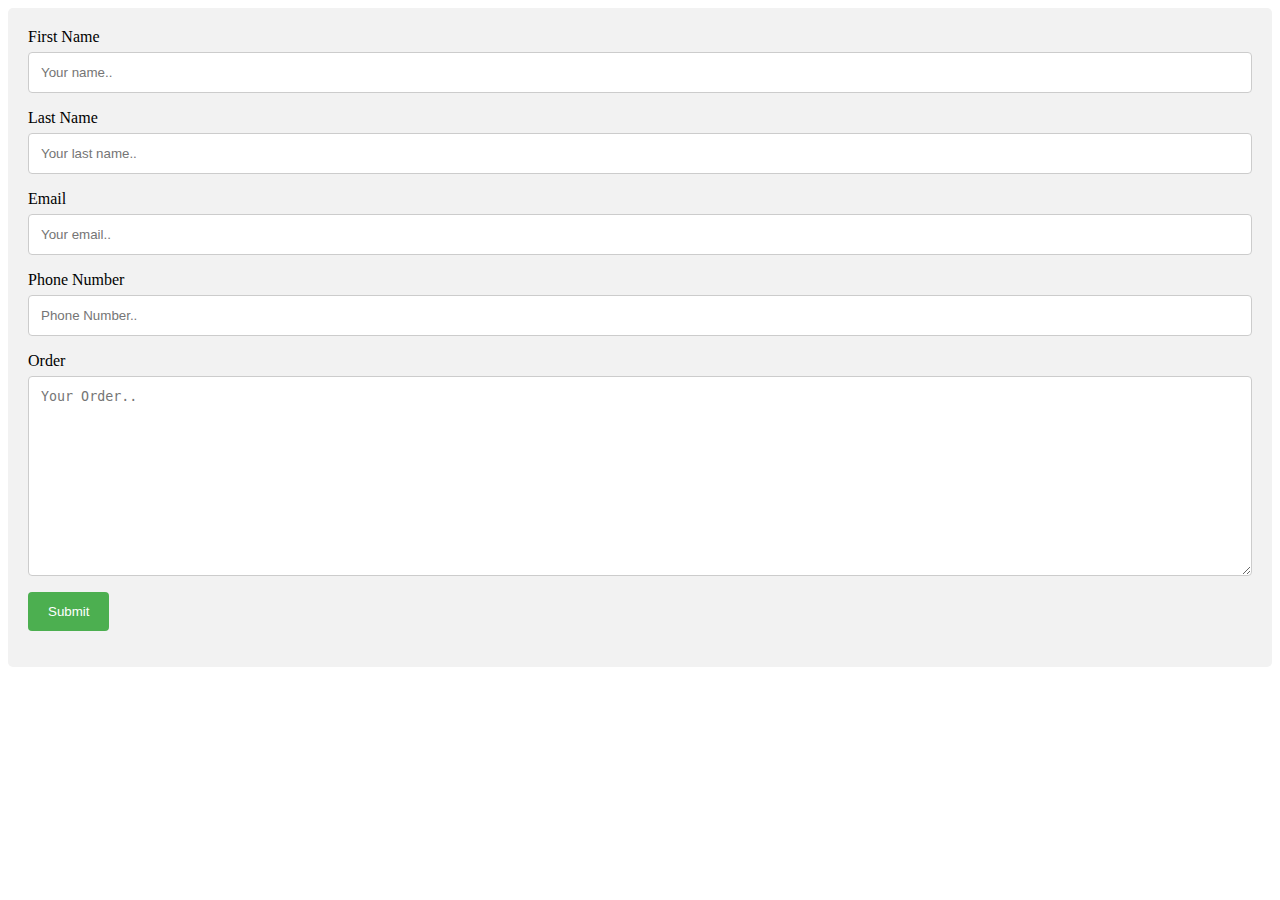
<file: contact.html>
<html>
  <head>
    <link rel="stylesheet" href="css/contact.css">
    <title>SIZZLER CONTACT</title>
  </head>
<body>
<div class="container">
  <form action="action">

    <label for="fname">First Name</label>
    <input type="text" id="fname" name="firstname" placeholder="Your name..">

    <label for="lname">Last Name</label>
    <input type="text" id="lname" name="lastname" placeholder="Your last name..">

    <label for="mail">Email</label>
    <input type="text" id="mail" name="email" placeholder="Your email..">

    <label for="no">Phone Number</label>
    <input type="text" id="phone" name="phone" placeholder="Phone Number..">

    <label for="subject">Order</label>
    <textarea id="subject" name="subject" placeholder="Your Order.." style="height:200px"></textarea>

    <input type="submit" value="Submit">

  </form>
</div>
</body>
</html>
</file>
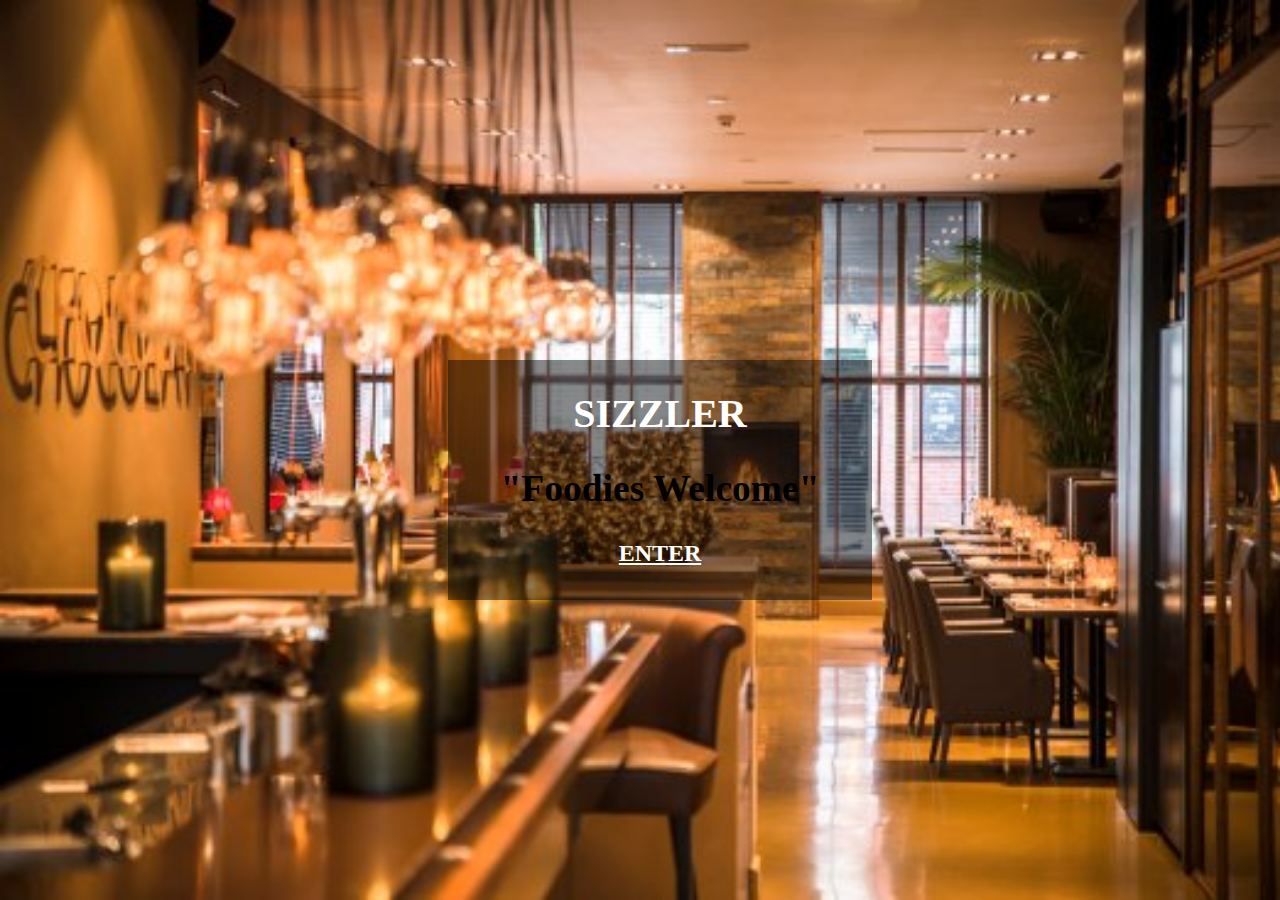
<file: home.html>
<!DOCTYPE html>
<html lan="en">
    <head>
        <meta name="viewport" content="width=device-width initial-scale=1.0"> 
        <link rel="stylesheet" href="css/home.css">
        <title>SIZZLER</title>
    </head>
    <body>
        <section>
            <div class="active">
               <h1>SIZZLER</h1>
               <div class="line">
                   <h2>"Foodies Welcome"</h2>
               </div> 
               <div class="btn">
                   <h2><a href="index.html">ENTER</a> </h2>
               </div>
            </div>
        </section>
       
    </body>
</html>
</file>
<file: css/contact.css>
/* Style inputs with type="text", select elements and textareas */
input[type=text], select, textarea {
  width: 100%; /* Full width */
  padding: 12px; /* Some padding */ 
  border: 1px solid #ccc; /* Gray border */
  border-radius: 4px; /* Rounded borders */
  box-sizing: border-box; /* Make sure that padding and width stays in place */
  margin-top: 6px; /* Add a top margin */
  margin-bottom: 16px; /* Bottom margin */
  resize: vertical /* Allow the user to vertically resize the textarea (not horizontally) */
}

/* Style the submit button with a specific background color etc */
input[type=submit] {
  background-color: #4CAF50;
  color: white;
  padding: 12px 20px;
  border: none;
  border-radius: 4px;
  cursor: pointer;
}

/* When moving the mouse over the submit button, add a darker green color */
input[type=submit]:hover {
  background-color: #45a049;
}

/* Add a background color and some padding around the form */
.container {
  border-radius: 5px;
  background-color: #f2f2f2;
  padding: 20px;
}
</file>
<file: css/home.css>
*{
    padding: 0%;
    margin: 0%;
}
body{
    background-image: url('./img/home.jpg');
    background-repeat: no-repeat;
    background-attachment: fixed;
    background-size: cover;
}
.name
{
    position: absolute;
    top:20%;
    left:40%;
    font-size: 50px;
    color: cornsilk;
}
.active
{
    height: 200px;
    width: 30%;
    position: absolute;
    top: 40%;
    left:35%;
    background-color:rgba(0, 0, 0, 0.46);
    text-align: center;
    padding:20px;
}
h1{
    font-size: 40px;
    color: white;
    padding: 10px;
  }
 .line
 {
     padding: 20px;
     font-size: 25px;
 } 
.btn
{
    padding:10px;
    text-decoration: underline;
} 
a{
    color: white;
}
</file>
